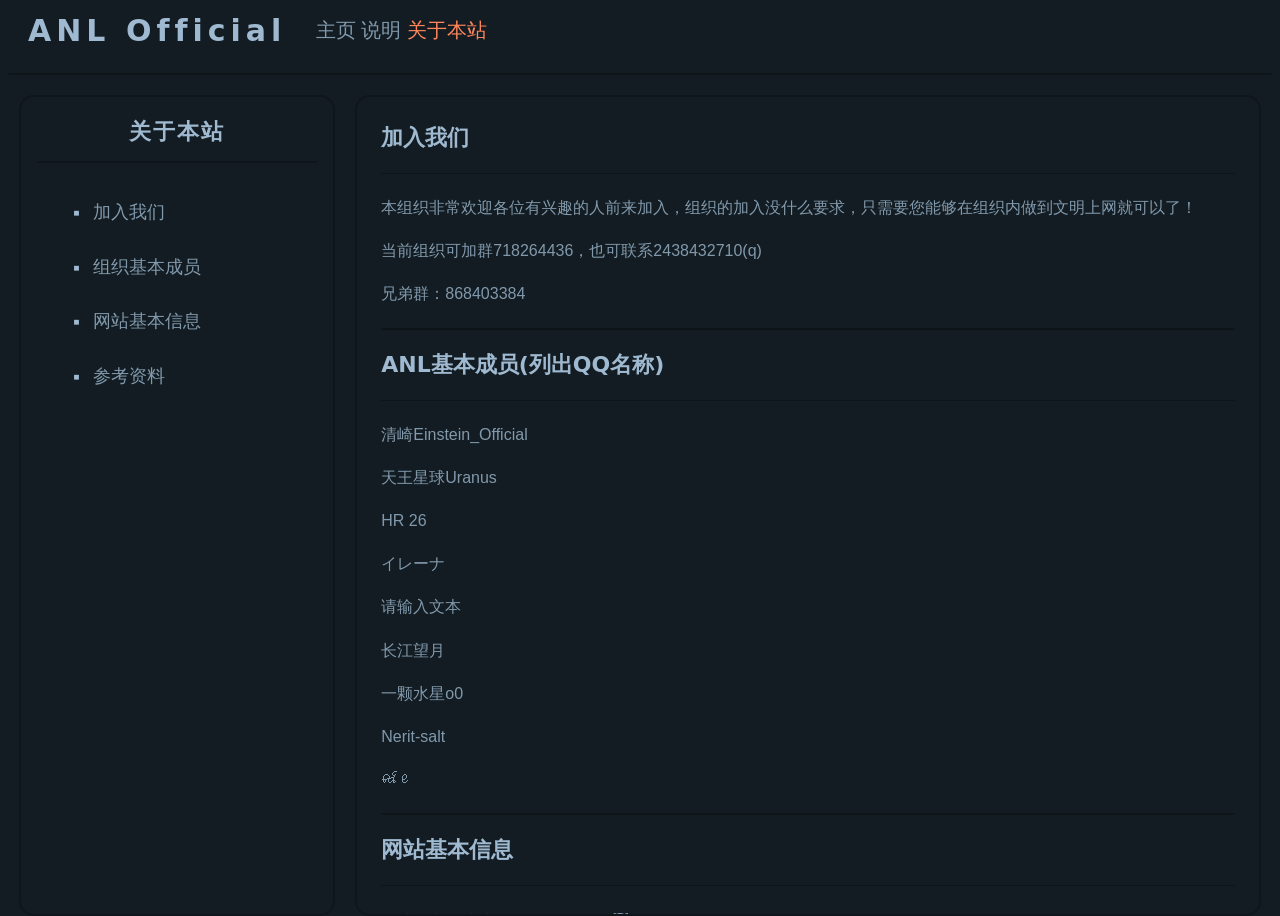
<file: about.html>
<!DOCTYPE html>
<html>
<head>
    <meta charset="utf-8">
    <meta name="viewport" content="width=device-width, initial-scale=1.0">
    <title>ANL关于</title>
    <link rel="stylesheet" type="text/css" href="CSS/about.css">
</head>
<body>
    <header>
        <div class="title">
            <h1 class="ANLt"><strong>ANL Official</strong></h1>
        </div>
        <div class="dd">
            <nav>
                <a class="headdd" href="index.html">主页</a>
                <a class="headdd" href="book.html">说明</a>
                <a class="headddy" href="#" onclick="alert('已经是关于页面了！')">关于本站</a>
            </nav>
        </div>
    </header>
    <hr style="border: none; height:2px; background-color: black; margin: 20px 0; opacity: 26%;">
    <div class="sidebar-overlay" id="sidebarOverlay" aria-hidden="true"></div>
    <div class="jik1">
        <aside class="sidebar" id="sidebar" role="navigation" aria-label="侧边导航">
            <div class="sidebar-header">
                <span class="brand">关于本站</span>
                <button class="close-btn" id="closeSidebarBtn" aria-label="关闭侧边栏">
                    <svg viewBox="0 0 24 24">
                        <line x1="18" y1="6" x2="6" y2="18" />
                        <line x1="6" y1="6" x2="18" y2="18" />
                    </svg>
                </button>
            </div>
            <ul class="sidebar-nav ul1">
                <li class="li1"><a class="text" href="#join">加入我们</a></li>
                <li class="li1"><a class="text" href="#about3">组织基本成员</a></li>
                <li class="li1"><a class="text" href="#about1">网站基本信息</a></li>
                <li class="li1"><a class="text" href="#about2">参考资料</a></li>
            </ul>
        </aside>
        <main>
            <h3 class="title_text" id="join">加入我们</h3>
            <hr style="border: none; height:1px; background-color: black; margin: 20px 0; opacity: 26%;">
            <p class="text">本组织非常欢迎各位有兴趣的人前来加入，组织的加入没什么要求，只需要您能够在组织内做到文明上网就可以了！</p>
            <p class="text">当前组织可加群718264436，也可联系2438432710(q)</p>
            <p class="text">兄弟群：868403384</p>

            <hr style="border: none; height:2px; background-color: black; margin: 20px 0; opacity: 26%;" id="about3">
            <h3 class="title_text">ANL基本成员(列出QQ名称)</h3>
            <hr style="border: none; height:1px; background-color: black; margin: 20px 0; opacity: 26%;">
            <p class="text">清崎Einstein_Official</p>
            <p class="text">天王星球Uranus</p>
            <p class="text">HR 26</p>
            <p class="text">イレーナ</p>
            <p class="text">请输入文本</p>
            <p class="text">长江望月</p>
            <p class="text">一颗水星o0</p>
            <p class="text">Nerit-salt</p>
            <p class="text">ꫛꫀ</p>

            <hr style="border: none; height:2px; background-color: black; margin: 20px 0; opacity: 26%;" id="about1">
            <h3 class="title_text">网站基本信息</h3>
            <hr style="border: none; height:1px; background-color: black; margin: 20px 0; opacity: 26%;">
            <p class="text">网站作者：清崎Einstein_Official<a class="text" style="margin-left: 5px;" href="https://space.bilibili.com/3546717544778361?spm_id_from=333.1007.0.0/"><sup><u>[B]</u></sup></a></p>
            <p class="text">工程开始时间：2026年05月01日</p>
            <p class="text">网站第一版发布时间：2026年06月26日</p>

            <hr style="border: none; height:2px; background-color: black; margin: 20px 0; opacity: 26%;" id="about2">
            <h3 class="title_text">参考资料</h3>
            <hr style="border: none; height:1px; background-color: black; margin: 20px 0; opacity: 26%;">
            <a class="text" href="https://mtf.wiki/zh-cn/"><u>MtF Wiki</u>（界面设计参考）</a>
        </main>
    </div>
    <button class="hamburger-btn" id="hamburgerBtn" aria-label="切换侧边栏" aria-expanded="false">
        <svg viewBox="0 0 24 24">
            <line x1="3" y1="6" x2="21" y2="6" />
            <line x1="3" y1="12" x2="21" y2="12" />
            <line x1="3" y1="18" x2="21" y2="18" />
        </svg>
    </button>
    <script>
        (function() {
            'use strict';
            const sidebar = document.getElementById('sidebar');
            const overlay = document.getElementById('sidebarOverlay');
            const hamburgerBtn = document.getElementById('hamburgerBtn');
            const closeBtn = document.getElementById('closeSidebarBtn');
            const mainContent = document.querySelector('main');
            const BREAKPOINT = 1024;
            function isSmallScreen() {
                return window.innerWidth <= BREAKPOINT;
            }
            function openSidebar() {
                if (!isSmallScreen()) return;
                sidebar.classList.add('open');
                overlay.classList.add('active');
                hamburgerBtn.setAttribute('aria-expanded', 'true');
                document.body.style.overflow = 'hidden';
            }
            function closeSidebar() {
                if (!isSmallScreen()) return;
                sidebar.classList.remove('open');
                overlay.classList.remove('active');
                hamburgerBtn.setAttribute('aria-expanded', 'false');
                document.body.style.overflow = '';
            }
            function toggleSidebar() {
                if (sidebar.classList.contains('open')) {
                    closeSidebar();
                } else {
                    openSidebar();
                }
            }
            hamburgerBtn.addEventListener('click', function(e) {
                e.stopPropagation();
                toggleSidebar();
            });
            closeBtn.addEventListener('click', function(e) {
                e.stopPropagation();
                closeSidebar();
            });
            overlay.addEventListener('click', function() {
                closeSidebar();
            });
            mainContent.addEventListener('click', function(e) {
                if (sidebar.classList.contains('open') && isSmallScreen()) {
                    closeSidebar();
                }
            });
            sidebar.addEventListener('click', function(e) {
                e.stopPropagation();
            });
            let resizeTimer = null;
            window.addEventListener('resize', function() {
                clearTimeout(resizeTimer);
                resizeTimer = setTimeout(function() {
                    if (!isSmallScreen()) {
                        sidebar.classList.remove('open');
                        overlay.classList.remove('active');
                        hamburgerBtn.setAttribute('aria-expanded', 'false');
                        document.body.style.overflow = '';
                    } else {
                        const isOpen = sidebar.classList.contains('open');
                        if (isOpen) {
                            overlay.classList.add('active');
                            hamburgerBtn.setAttribute('aria-expanded', 'true');
                            document.body.style.overflow = 'hidden';
                        } else {
                            overlay.classList.remove('active');
                            hamburgerBtn.setAttribute('aria-expanded', 'false');
                            document.body.style.overflow = '';
                        }
                    }
                }, 100);
            });
            document.addEventListener('keydown', function(e) {
                if (e.key === 'Escape' && sidebar.classList.contains('open') && isSmallScreen()) {
                    closeSidebar();
                    hamburgerBtn.focus();
                }
            });
            document.addEventListener('click', function(e) {
                if (!sidebar.classList.contains('open') || !isSmallScreen()) return;
                const target = e.target;
                const isSidebar = sidebar.contains(target);
                const isHamburger = hamburgerBtn.contains(target);
                const isCloseBtn = closeBtn.contains(target);
                const isOverlay = overlay.contains(target);
                if (isSidebar || isHamburger || isCloseBtn || isOverlay) {
                    return;
                }
                closeSidebar();
            });
            function init() {
                if (!isSmallScreen()) {
                    sidebar.classList.remove('open');
                    overlay.classList.remove('active');
                    hamburgerBtn.setAttribute('aria-expanded', 'false');
                    document.body.style.overflow = '';
                } else {
                    sidebar.classList.remove('open');
                    overlay.classList.remove('active');
                    hamburgerBtn.setAttribute('aria-expanded', 'false');
                    document.body.style.overflow = '';
                }
            }
            init();
            if (document.readyState === 'complete') {
                init();
            } else {
                window.addEventListener('load', init);
            }
            console.log('The responsive sidebar has been applied to About Page');
        })();
    </script>
</body>
</html>
</file>
<file: CSS/about.css>
body {
    background-color: rgb(18, 28, 34);
    height: 97%;
    font-family: system-ui, -apple-system, 'Segoe UI', Roboto, sans-serif;
}
html {
    height: 100%;
}
header {
    height: 45px;
    display: flex;
    align-items: center;
    padding: 0 20px;
    background-color: rgb(18, 28, 34);
    position: relative;
    z-index: 1000;
}
.hamburger-btn {
    display: none;
    position: fixed;
    bottom: 28px;
    left: 28px;
    width: 58px;
    height: 58px;
    border-radius: 50%;
    background: rgb(255, 134, 91);
    border: 2px solid rgba(255, 255, 255, 0.10);
    cursor: pointer;
    z-index: 1002;
    box-shadow: 0 4px 24px rgba(0, 0, 0, 0.55), 0 0 0 1px rgba(255, 134, 91, 0.25);
    transition: transform 0.2s cubic-bezier(0.34, 1.56, 0.64, 1), box-shadow 0.2s, background 0.2s;
    display: flex;
    align-items: center;
    justify-content: center;
    padding: 0;
    touch-action: manipulation;
    -webkit-tap-highlight-color: transparent;
}
.hamburger-btn:hover {
    transform: scale(1.07);
    box-shadow: 0 6px 32px rgba(0, 0, 0, 0.65), 0 0 0 2px rgba(255, 134, 91, 0.35);
}
.hamburger-btn:active {
    transform: scale(0.90);
    background: rgb(235, 114, 71);
}
.hamburger-btn svg {
    width: 28px;
    height: 28px;
    stroke: #ffffff;
    stroke-width: 2.2;
    stroke-linecap: round;
    stroke-linejoin: round;
    fill: none;
    filter: drop-shadow(0 1px 3px rgba(0, 0, 0, 0.25));
    transition: transform 0.3s ease;
}
@media (max-width: 1024px) {
    .hamburger-btn {
        display: flex;
    }
}
@media (min-width: 1025px) {
    .hamburger-btn {
        display: none !important;
    }
}
.title {
    display: flex;
    align-items: center;
}
.ANLt {
    font-size: 30px;
    color: rgb(159, 185, 208);
    letter-spacing: 5px;
    font-weight: 700;
    margin: 0;
}
.dd {
    margin-left: 30px;
    display: flex;
    align-items: center;
    gap: 10px;
    flex-wrap: wrap;
}
.headdd {
    font-size: 20px;
    color: rgb(130, 153, 172);
    text-decoration: none;
    transition: color 0.2s;
}
.headdd:hover {
    color: rgb(200, 215, 230);
}
.headddy {
    font-size: 20px;
    color: rgb(255, 134, 91);
    text-decoration: none;
    cursor: default;
}
.sidebar-overlay {
    position: fixed;
    inset: 0;
    background: rgba(0, 0, 0, 0.55);
    z-index: 999;
    opacity: 0;
    visibility: hidden;
    transition: opacity 0.3s ease, visibility 0.3s ease;
    backdrop-filter: blur(3px);
    -webkit-backdrop-filter: blur(3px);
}
.sidebar-overlay.active {
    opacity: 1;
    visibility: visible;
}
aside.sidebar {
    position: fixed;
    top: 0;
    left: 0;
    bottom: 0;
    width: 280px;
    background: rgb(18, 28, 34);
    border-right: 2px solid rgba(0, 0, 0, 0.6);
    z-index: 1001;
    padding: 20px 16px;
    overflow-y: auto;
    transform: translateX(-100%);
    transition: transform 0.3s cubic-bezier(0.4, 0, 0.2, 1);
    box-shadow: 4px 0 30px rgba(0, 0, 0, 0.5);
    scrollbar-width: thin;
    scrollbar-color: rgba(255, 255, 255, 0.15) transparent;
}
aside.sidebar::-webkit-scrollbar {
    width: 4px;
}
aside.sidebar::-webkit-scrollbar-thumb {
    background: rgba(255, 255, 255, 0.2);
    border-radius: 10px;
}
aside.sidebar.open {
    transform: translateX(0);
}
.sidebar-header {
    display: flex;
    align-items: center;
    justify-content: space-between;
    margin-bottom: 24px;
    padding-bottom: 14px;
    border-bottom: 2px solid rgba(0, 0, 0, 0.2);
}
.sidebar-header .brand {
    font-size: 22px;
    font-weight: 700;
    color: rgb(159, 185, 208);
    letter-spacing: 2px;
    margin-left: auto;
    margin-right: auto;
}
.sidebar-header .close-btn {
    background: none;
    border: none;
    cursor: pointer;
    padding: 4px;
    border-radius: 6px;
    color: rgb(130, 153, 172);
    transition: background 0.2s, color 0.2s;
    display: flex;
    align-items: center;
    justify-content: center;
}
.sidebar-header .close-btn:hover {
    background: rgba(255, 255, 255, 0.06);
    color: rgb(200, 215, 230);
}
.sidebar-header .close-btn svg {
    width: 24px;
    height: 24px;
    stroke: currentColor;
    stroke-width: 2;
    stroke-linecap: round;
    stroke-linejoin: round;
    fill: none;
}
.sidebar-nav {
    list-style: none;
    padding: 0;
    margin: 0;
}
.sidebar-nav li {
    margin-bottom: 4px;
}
.sidebar-nav li a {
    display: block;
    padding: 10px 16px;
    border-radius: 10px;
    color: rgb(130, 153, 172);
    text-decoration: none;
    font-size: 18px;
    transition: background 0.15s, color 0.15s;
    position: relative;
    padding-left: 32px;
}
.sidebar-nav li a::before {
    content: "■";
    position: absolute;
    left: 12px;
    top: 50%;
    transform: translateY(-50%);
    color: rgb(159, 185, 208);
    font-size: 10px;
}
.sidebar-nav li a:hover {
    background: rgba(255, 255, 255, 0.04);
    color: rgb(200, 215, 230);
}
.sidebar-nav li a.active {
    color: rgb(255, 134, 91);
    background: rgba(255, 134, 91, 0.08);
}
.sidebar-nav li a.active::before {
    color: rgb(255, 134, 91);
}
.jik1 {
    display: flex;
    flex: 1;
    margin-left: 0.1%;
    margin-right: 0.1%;
    height: 94%;
    gap: 10px;
    padding: 0 10px;
}
@media (min-width: 1700px) {
    .jik1 {
        width: 50%;
        margin-left: auto;
        margin-right: auto;
    }
}
main {
    border-radius: 15px;
    border: 2px solid rgba(0, 0, 0, 0.2);
    background: rgb(18, 28, 34);
    width: 100%;
    overflow-y: auto;
    scrollbar-width: none;
    padding: 20px 24px;
    flex: 1;
}
main::-webkit-scrollbar {
    display: none;
}
@media (max-width: 1024px) {
    aside.sidebar {
        transform: translateX(-100%);
        width: 280px;
        box-shadow: 4px 0 30px rgba(0, 0, 0, 0.6);
    }
    aside.sidebar.open {
        transform: translateX(0);
    }

    .jik1 {
        flex-direction: column;
        margin: 0;
        padding: 0 8px;
        height: auto;
        min-height: calc(100vh - 60px);
    }
    main {
        width: 100%;
        margin-left: 0;
        border-radius: 12px;
        padding: 16px;
    }

    .dd {
        margin-left: 10px;
        gap: 6px;
    }
    .headdd,
    .headddy {
        font-size: 16px;
    }
    .ANLt {
        font-size: 24px;
        letter-spacing: 3px;
    }
}
@media (min-width: 1025px) {
    aside.sidebar {
        transform: translateX(0) !important;
        position: relative;
        top: auto;
        left: auto;
        bottom: auto;
        width: 25%;
        min-width: 200px;
        max-width: 280px;
        border-radius: 15px;
        border: 2px solid rgba(0, 0, 0, 0.2);
        box-shadow: none;
        background: rgb(18, 28, 34);
        padding: 20px 16px;
        height: auto;
        overflow-y: auto;
        flex-shrink: 0;
    }

    .sidebar-overlay {
        display: none !important;
    }

    .sidebar-header .close-btn {
        display: none !important;
    }

    .jik1 {
        display: flex;
        flex-direction: row;
        align-items: stretch;
    }
    main {
        width: 75%;
        margin-left: 10px;
    }
}
.bq {
    font-size: 20px;
    color: rgb(159, 185, 208);
    margin-left: 0;
    text-align: center;
    margin-bottom: 8px;
}
.title_text {
    color: rgb(159, 185, 208);
    font-size: 22px;
    margin-top: 6px;
    margin-bottom: 4px;
}
.text {
    color: rgb(130, 153, 172);
    line-height: 1.7;
    font-size: 16px;
    font-family: Roboto, sans-serif;
}
.text a {
    color: rgb(130, 153, 172);
    text-decoration: underline;
}
.text a:hover {
    color: rgb(200, 215, 230);
}
hr {
    border: none;
    height: 1px;
    background-color: rgba(255, 255, 255, 0.08);
    margin: 16px 0;
    opacity: 1;
}
.warn1 {
    border-radius: 15px;
    border: 2px solid rgb(255, 134, 91);
    background-color: rgba(255, 134, 91, 0.08);
    padding: 10px 16px;
    margin: 15px 0;
}
.warn_text {
    color: rgb(255, 134, 91);
}
.strtext {
    background-color: orangered;
    border-radius: 10px;
    color: rgb(230, 230, 255);
    padding: 0 6px;
}

.ul1 {
    list-style: none;
    padding-left: 0;
}
.li1 {
    position: relative;
    margin-bottom: 12px;
    line-height: 1.6;
    padding-left: 24px;
}
.li1::before {
    position: absolute;
    left: 4px;
    top: 50%;
    transform: translateY(-50%);
    color: rgb(159, 185, 208);
    font-size: 10px;
}
.li1 a {
    color: rgb(130, 153, 172);
    text-decoration: none;
}
.li1 a:hover {
    color: rgb(200, 215, 230);
    text-decoration: underline;
}

::-webkit-scrollbar {
    width: 4px;
}
::-webkit-scrollbar-thumb {
    background: rgba(255, 255, 255, 0.15);
    border-radius: 10px;
}
::-webkit-scrollbar-track {
    background: transparent;
}
@supports (padding: max(0px)) {
    .hamburger-btn {
        bottom: max(28px, env(safe-area-inset-bottom, 28px));
        left: max(28px, env(safe-area-inset-left, 28px));
    }
}
</file>
